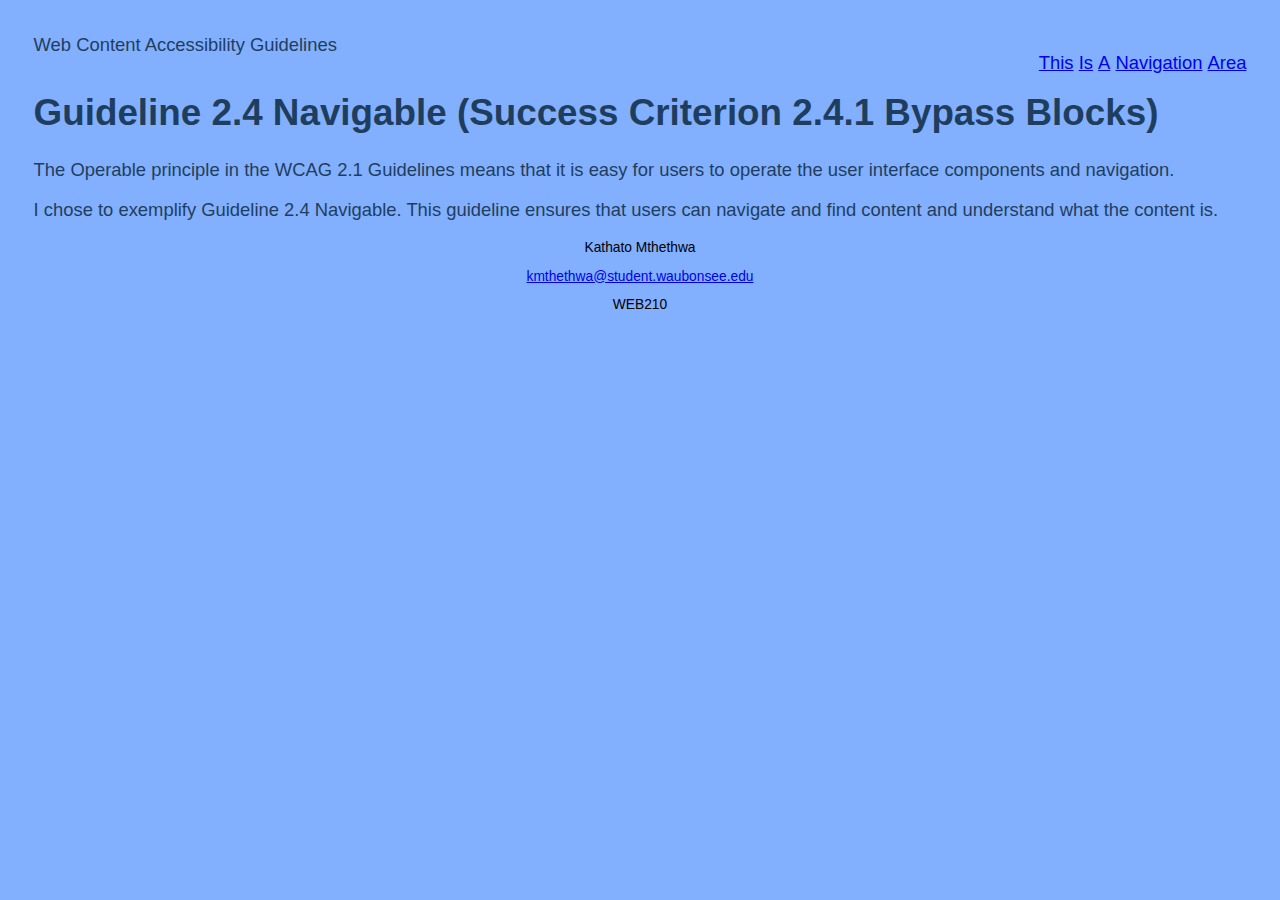
<file: mod3/index.html>
<!--
    Name: Kathato Mthethwa
    Class: WEB210 W01 - Web Accessibility
    Assignment: WCAG 2.1 Principles
    Date finished: 02/07/2024
-->
<!doctype html>
<html lang="en">
<head>
    <title>Guideline 2.4 Navigable (Success Criterion 2.4.1 Bypass Blocks)</title>
    <meta charset="utf-8">
    <meta name="viewport" content="width=device-width, initial-scale=1.0">
    <style>
        .skip {
            position: absolute;
            left: -999px;
        }

        .skip:focus {
            color: #000;
            background-color: #fff;
            text-decoration: none;
            padding: 0.5%;
            left: -1px;
            top: 0%;
        }
        body {
            background-color: #82b0ff;
            padding: 2%;
            font-size: 1.15em;
            font-family: sans-serif;
        }

        header {
            color: #1F3E5E;
            float: left;
            width: 35%;
        }

        nav {
            float:right;
            width: 60%;
            margin-top: auto;
        } 

        nav ul {
            list-style-type: none;
            text-align: right;
        }

        nav li {
            color: #1F3E5E;
            display: inline-block;
        }

        main {
            clear: right;
            color: #1F3E5E;
        }

        footer {
            font-size: 0.75em;
            text-align: center;
        }
    </style>
</head>
<body>
    
    <!-- Skip to Content Link-->
    <a href="#maincontent" class="skip">Skip to Main Content</a>

    <header>Web Content Accessibility Guidelines</header>
    <nav>
        <ul>
            <li><a href="index.html">This</a></li>
            <li><a href="index.html">Is</a></li>
            <li><a href="index.html">A</a></li>
            <li><a href="index.html">Navigation</a></li>
            <li><a href="index.html">Area</a></li>
        </ul>
    </nav>

    <main id="maincontent">
        <h1>Guideline 2.4 Navigable (Success Criterion 2.4.1 Bypass Blocks)</h1>
        <p>The Operable principle in the WCAG 2.1 Guidelines means that it is easy for users to operate the user interface components and navigation.</p>
        <p>I chose to exemplify Guideline 2.4 Navigable. This guideline ensures that users can navigate and find content and understand what the content is.</p>
    </main>

</body>
<footer>
    <p>Kathato Mthethwa</p>
    <p><a href="mailto:kmthethwa@student.waubonsee.edu">kmthethwa@student.waubonsee.edu</a></p>
    <p>WEB210</p>
</footer>
</html>
</file>
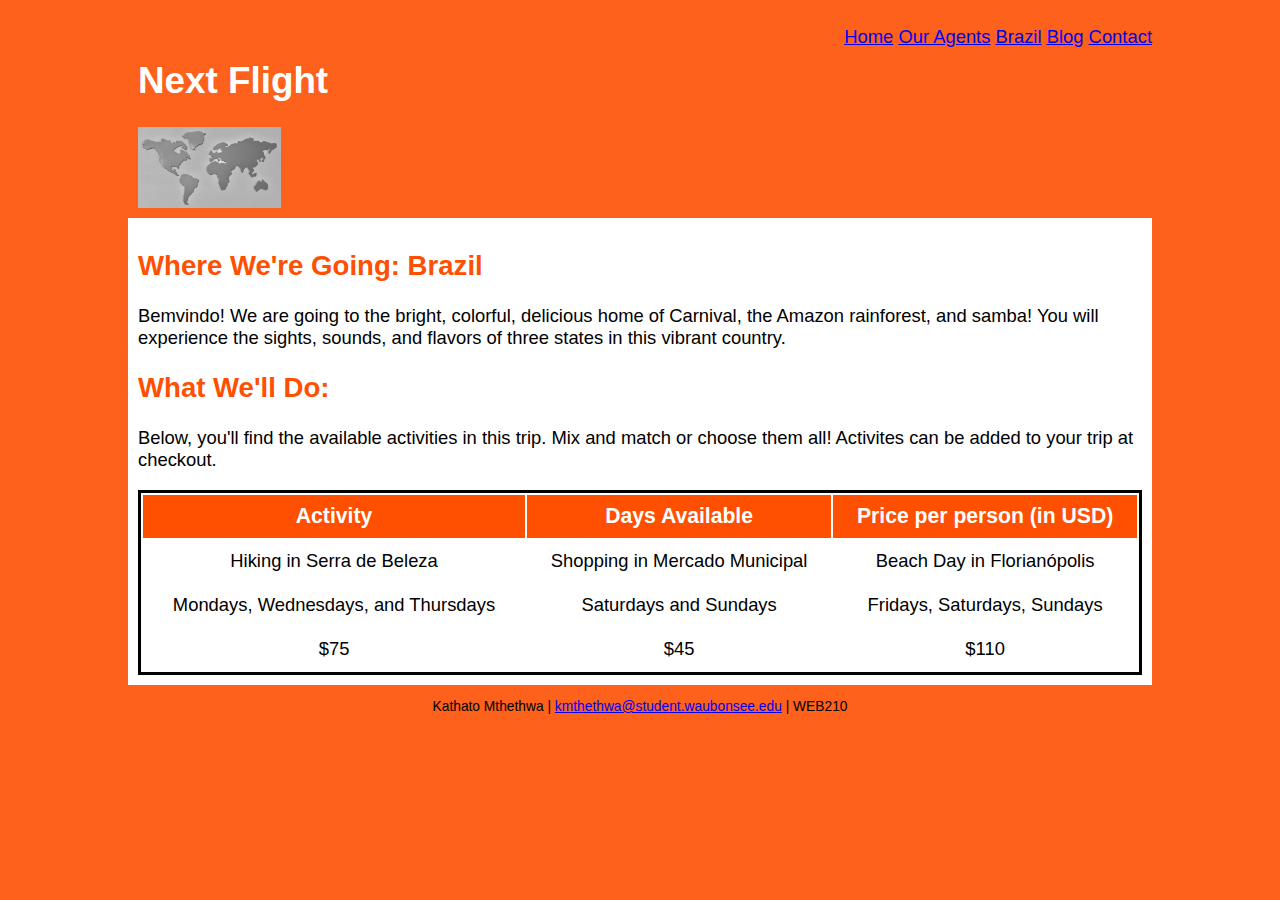
<file: mod4/mthethwa.html>
<!--
    Name: Kathato Mthethwa
    Class: WEB210 W01 - Web Accessibility
    Assignment: Mod 4 Lab
    Date finished: 02/13/2024
-->
<!doctype html>
<html lang="en">
<head>
    <title>Next Flight: Brazil</title>
    <meta charset="utf-8">
    <meta name="viewport" content="width=device-width, initial-scale=1.0">
    <link rel="stylesheet" href="mthethwa.css">
</head>
<body>
    
    <!-- Skip to Content Link-->
    <a href="#maincontent" class="skip">Skip to Main Content</a>

    <header>
        <h1>Next Flight</h1>
        <img src="Next-Flight-Logo.jpg" alt="Next Flight logo">
    </header>
    <nav class="flex-container">
        <h2 class="hidden">Main Menu</h2>
        <ul>
            <li><a href="#">Home</a></li>
            <li><a href="#">Our Agents</a></li>
            <li><a href="#">Brazil</a></li>
            <li><a href="#">Blog</a></li>
            <li><a href="#">Contact</a></li>
        </ul>
    </nav>

    <main id="maincontent">
        <h2>Where We're Going: Brazil</h2>
        <p>Bemvindo! We are going to the bright, colorful, delicious home of Carnival, the Amazon rainforest, and samba! You will experience the sights, sounds, and flavors of three states in this vibrant country.</p>

        <h2>What We'll Do:</h2>
        <p>Below, you'll find the available activities in this trip. Mix and match or choose them all! Activites can be added to your trip at checkout.</p>
        <table>
            <tr> <!-- Row 1: Header -->
                <th>Activity</th>
                <th>Days Available</th>
                <th>Price per person (in USD)</th>
            </tr>

            <tr> <!-- Row 2: Activity -->
                <td>Hiking in Serra de Beleza</td>
                <td>Shopping in Mercado Municipal</td>
                <td>Beach Day in Florianópolis</td>
            </tr>

            <tr> <!-- Row 3: Days Available-->
                <td>Mondays, Wednesdays, and Thursdays</td>
                <td>Saturdays and Sundays</td>
                <td>Fridays, Saturdays, Sundays</td>
            </tr>

            <tr> <!-- row 4: Price-->
                <td>$75</td>
                <td>$45</td>
                <td>$110</td>
            </tr>

        </table>
    </main>

    <footer>
        <p>Kathato Mthethwa&#9;|&#9;<a href="mailto:kmthethwa@student.waubonsee.edu">kmthethwa@student.waubonsee.edu</a>&#9;|&#9;WEB210</p>
    </footer>
</body>
</html>
</file>
<file: mod4/mthethwa.css>
/*  Name: Kathato Mthethwa
    Class: WEB210 W01 - Web Accessibility
    Assignment: Mod 4 Lab
    Date finished: 02/13/2024
*/

 /* CSS Reset */
 body, header, nav, main, footer, div, img, ul, figure, figcaption, section, section {
   margin: 0;
   padding: 0;
   border: 0;
 }

 .skip {
    position: absolute;
    left: -999px;
}

.skip:focus {
    color: #000;
    background-color: #fff;
    text-decoration: none;
    padding: 0.5%;
    left: -1px;
    top: 0%;
}

body {
    width: 80%;
    margin-left: auto;
    margin-right: auto;
    background-color: #FD611C;
    padding: 2%;
    font-size: 1.15em;
    font-family: sans-serif;
}

.flex-container {
    display: flex;
    flex-flow: wrap;
    justify-content: flex-end;
  }

header {
    color: #FD611C;
    width: 35%;
    float: left;
    padding: 10px;
}

img {
    max-width: 40%;
    display: block;
    margin-left: 0;
  }

nav {
    width: 60%;
    float:right;
    margin-top: auto;
} 

nav ul {
    list-style-type: none;
    text-align: right;
}

nav li {
    color: #1F3E5E;
    display: inline-block;
}

.hidden {
    display: none;
}

main {
    clear: left;
    background-color: #fff;
    color: #000;
    padding: 10px;
}

h1 {
    color: #fff;
}

h2 {
color: #ff4f00;
}

/* Table Styles */
table {
    margin: auto;
    width: 100%;
    border: 3px solid #000;
  }

th {
    font-size: 1.15em;
    padding: 1%;
    text-align: center;
    background-color: #ff4f00;
    color: #fff;
}

td {
    color: #000;
    padding: 1%;
    text-align: center;
}

footer {
    font-size: 0.75em;
    text-align: center;
}
</file>
